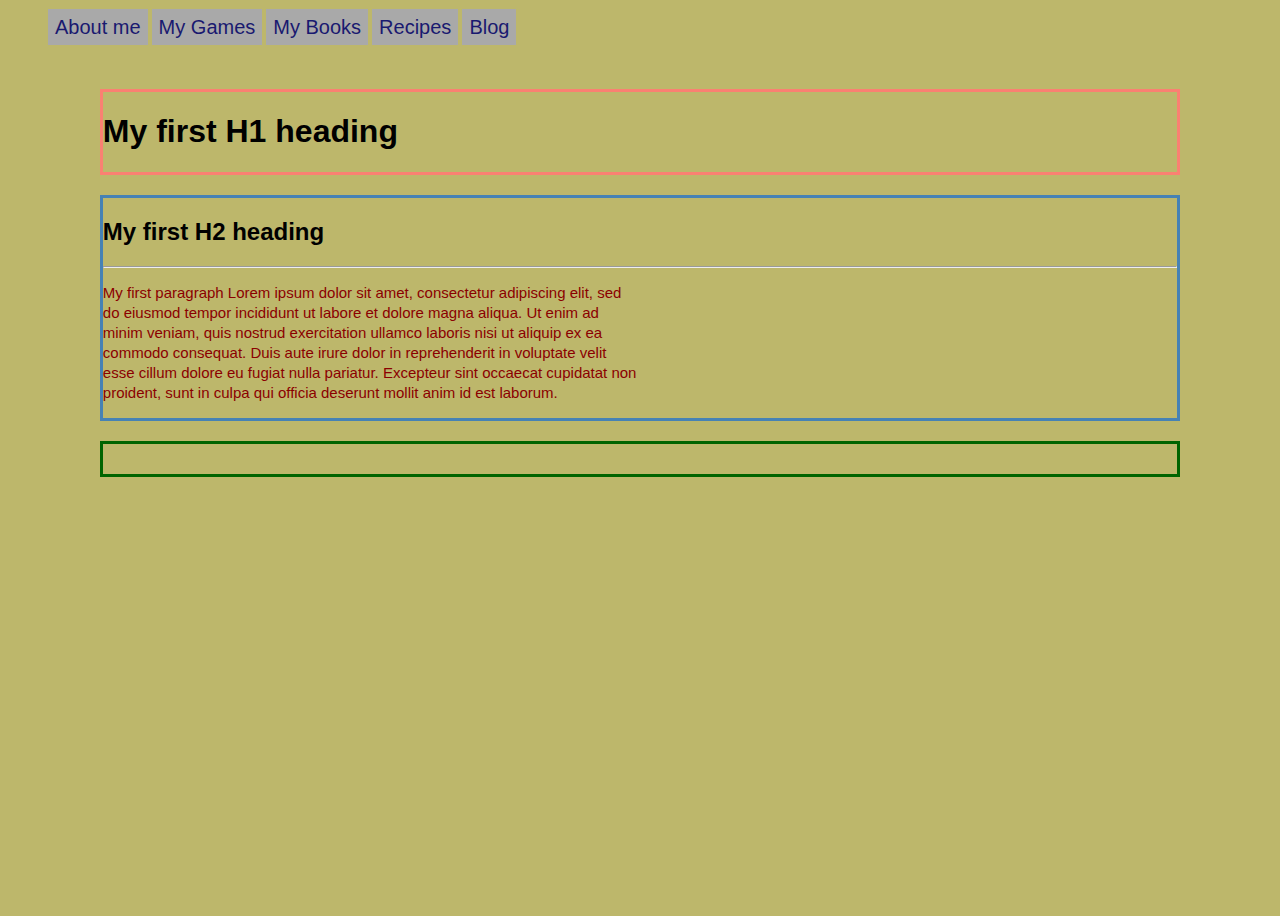
<file: Index.html>
<!DOCTYPE html>
<html>
    <head>
        <!-- hier zet je de code in de head tags -->
        <title> My first HTML site </title>
        <link rel="stylesheet" type="text/css" href="style.css">
    </head>
    <body>
        <nav>
            <ul class="navbar">
                <li><a href="about.html">About me</a></li>
                <li><a href="games.html">My Games</a></li>
                <li><a href="books.html">My Books</a></li> 
                <li><a href="recepten.html">Recipes</a></li> 
                <li><a href="blog.html">Blog</a></li>   
            </ul>
        </nav>
        <header>
                <h1>My first H1 heading</h1>
        </header> 
        <main>
            <section class="header2">
                <h2>My first H2 heading</h2>
            </section>
                <hr /> <!--My first horizontal rule-->
            <section class="paragraph">
                <p>My first paragraph Lorem ipsum dolor sit amet, consectetur adipiscing elit, 
                    sed do eiusmod tempor incididunt ut labore et dolore magna aliqua. 
                    Ut enim ad minim veniam, quis nostrud exercitation ullamco laboris nisi ut aliquip ex ea commodo consequat. 
                    Duis aute irure dolor in reprehenderit in voluptate velit esse cillum dolore eu fugiat nulla pariatur. 
                    Excepteur sint occaecat cupidatat non proident, 
                    sunt in culpa qui officia deserunt mollit anim id est laborum.</p>
            </section>
        </main> 
        <footer>
                
        </footer>
    </body>
</html>
</file>
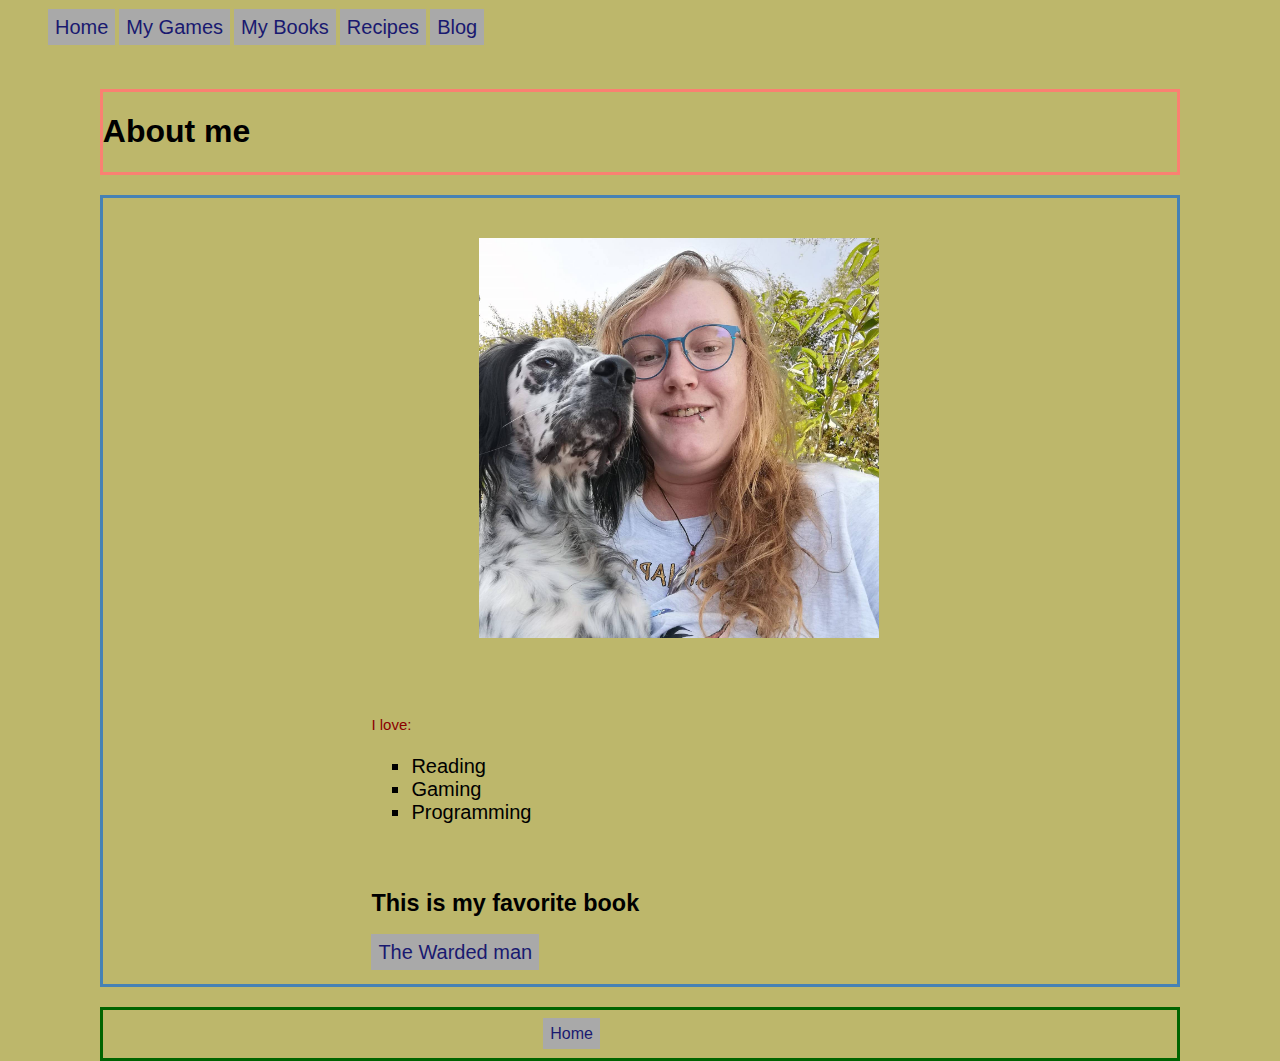
<file: about.html>
<!DOCTYPE html>
<html>
    <head>
        <title> About me </title>
        <link rel="stylesheet" type="text/css" href="style.css">
    </head>
    <body>
        <nav>
            <ul class="navbar">
                <li><a href="index.html">Home</a></li>
                <li><a href="games.html">My Games</a></li>
                <li><a href="books.html">My Books</a></li> 
                <li><a href="recepten.html">Recipes</a></li> 
                <li><a href="blog.html">Blog</a></li>    
            </ul>
        </nav>
        <header>
            <h1>About me</h1>
        </header>
        <main>
                
            <section class="foto">
                <img class="tony"  src="images/MelTony.jpg" alt="Me and Tony">
            </section>
                <br>
            <section class="hobbies">
                <p>I love:</p>
                <ul>
                    <li>Reading</li>
                    <li>Gaming</li>
                    <li>Programming</li>
                </ul>    
                <br>
                <h3>This is my favorite book</h3>    
                <nav class="book">
                    <a href="https://www.goodreads.com/book/show/3428935-the-warded-man?ac=1&from_search=true&qid=MXC6jHLajg&rank=1" target="_blank">The Warded man</a>    
                </nav>
            </section>    
        </main>
        <footer>
            <nav>
                <a href="Index.html">Home</a>
            </nav>
        </footer>    
    </body>
</html>
</file>
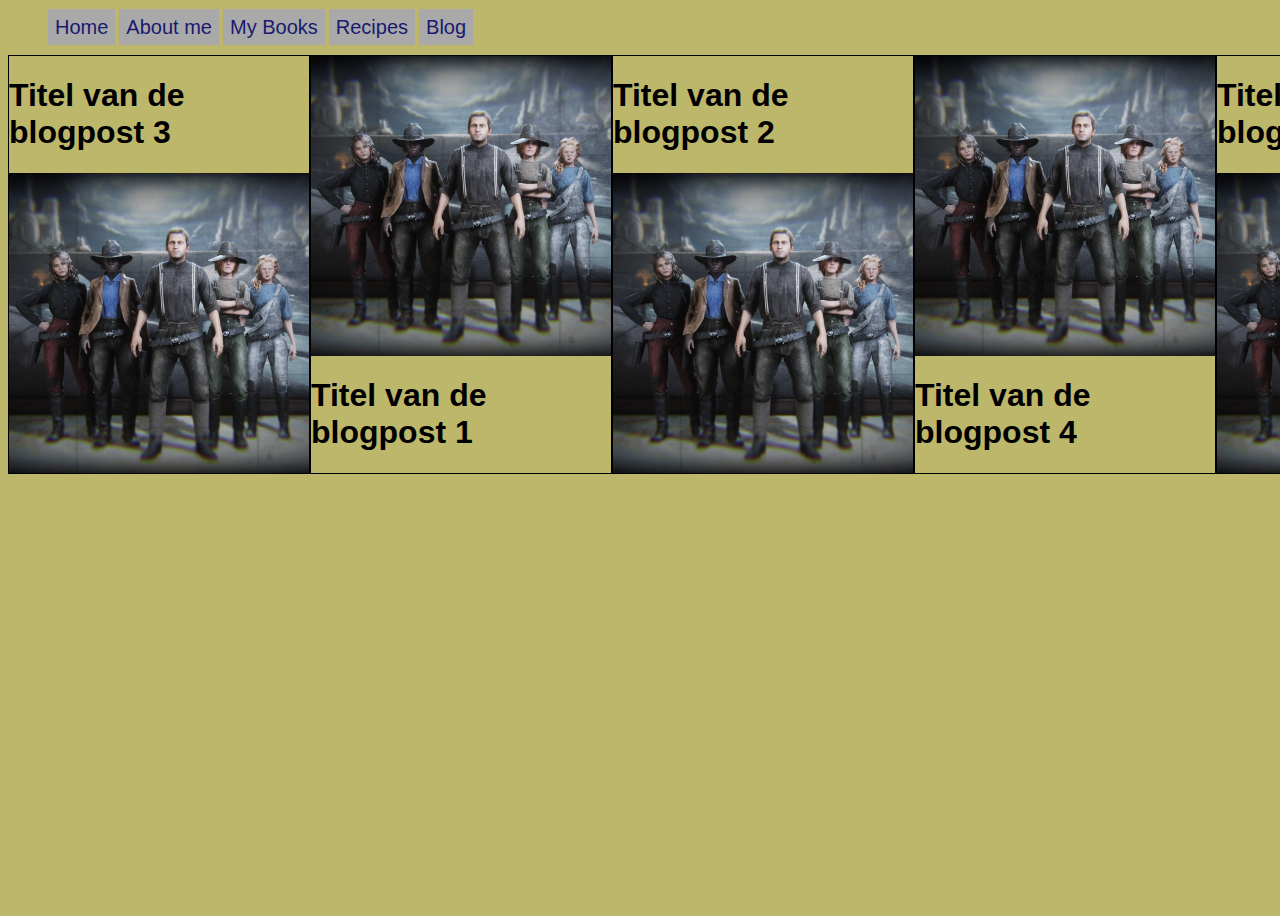
<file: blog.html>
<!DOCTYPE html>
<html>
    <head>
        <title> Blog </title>
        <link rel="stylesheet" type="text/css" href="style.css">
    </head>
    <body>
       <div>
        <nav>
            <ul class="navbar">
                <li><a href="index.html">Home</a></li>
                <li><a href="about.html">About me</a></li>
                <li><a href="books.html">My Books</a></li>    
                <li><a href="recepten.html">Recipes</a></li>
                <li><a href="blog.html">Blog</a></li> 
            </ul>
        </nav>
        </div>
        
        <div class="container">
            <div class="blogpost b1"> 
                <img width="300px" src="images/gang.jpg"/> 
                <h1> Titel van de blogpost 1</h1> 
            </div>
            <div class="blogpost b2"> 
                <img width="300px" src="images/gang.jpg"/> 
                <h1> Titel van de blogpost 2</h1> 
            </div>
            <div class="blogpost b3"> 
                <img width="300px" src="images/gang.jpg"/> 
                <h1> Titel van de blogpost 3</h1> 
            </div>
            <div class="blogpost b4"> 
                <img width="300px" src="images/gang.jpg"/> 
                <h1> Titel van de blogpost 4</h1> 
            </div>
            <div class="blogpost b5"> 
                <img width="300px" src="images/gang.jpg"/> 
                <h1> Titel van de blogpost 5</h1> 
            </div>
        </div>

    </body>
</html>
</file>
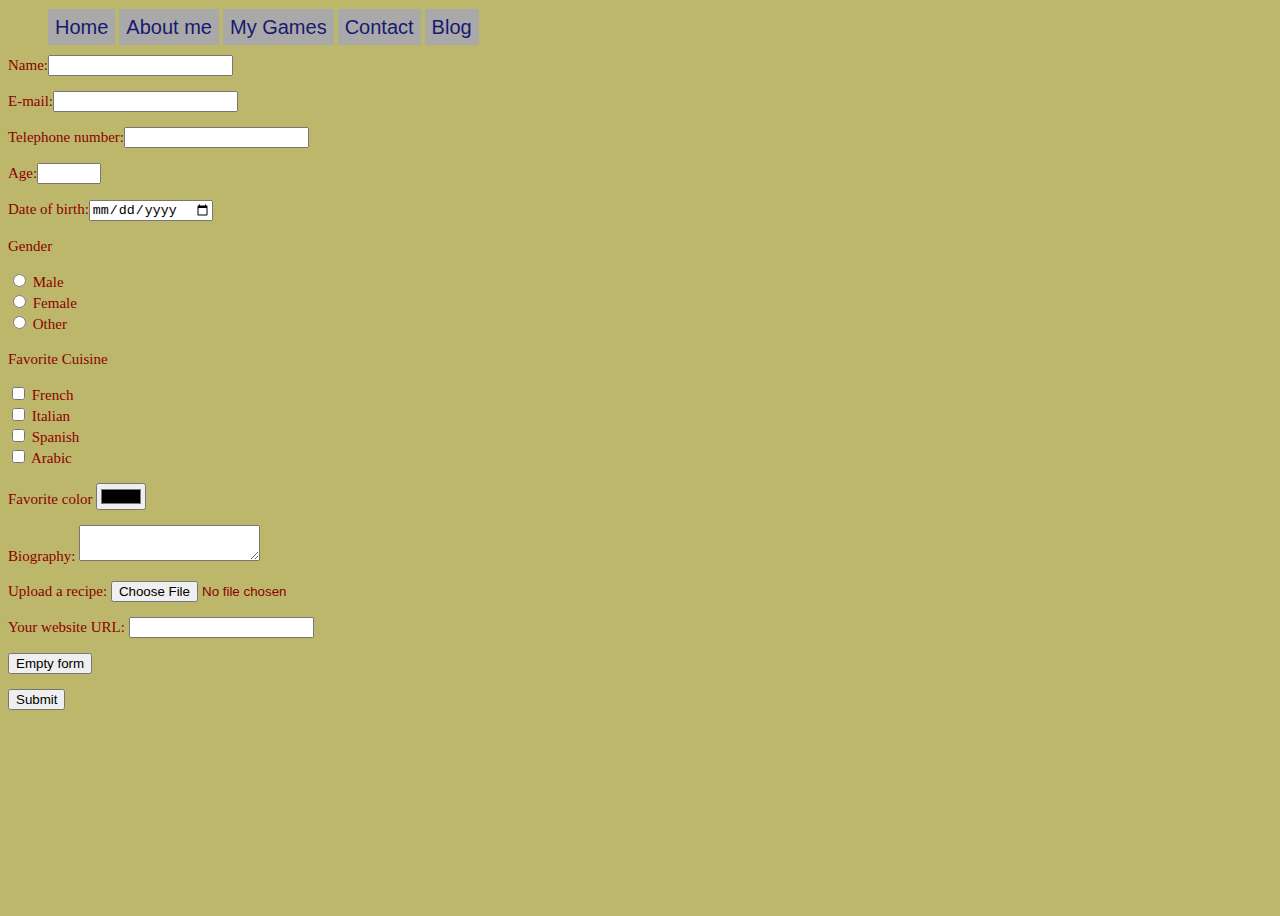
<file: recepten.html>
<!DOCTYPE html>
<html>
    <head>
        <title> Recipes </title>
        <link rel="stylesheet" type="text/css" href="style.css">
    </head>
    <body>
       <div>
        <nav>
            <ul class="navbar">
                <li><a href="index.html">Home</a></li>
                <li><a href="about.html">About me</a></li>
                <li><a href="games.html">My Games</a></li> 
                <li><a href="recepten.html">Contact</a></li>
                <li><a href="blog.html">Blog</a></li>     
            </ul>
        </nav>
        </div>

        <form name="contact" method="POST" data-netlify="true">
            <p>
                <label>Name:<input type="text" name="name"></label> 
            </p>
            <p>
                <label>E-mail:<input type="email" name="email"></label>
            </p>
            <p>
                <label>Telephone number:<input type="tel" name="telephone-number"></label>
            </p>
            <p>
                <label>Age:<input type="number" id="age" min="1" max="150" name="age"></label>
            </p>
            <p>
                <label>Date of birth:<input type="date" name="date-of-birth"></label>
            </p>
            <p>
                <label>Gender </label>
            </p>
            <p>    
                <input type="radio" id="male" name="gender" value="male">
                <label for="male">Male</label><br>
                <input type="radio" id="female" name="gender" value="female">
                <label for="female">Female</label><br>
                <input type="radio" id="other" name="gender" value="other">
                <label for="other">Other</label>
            </p>
            <p>
                <label>Favorite Cuisine</label>
            </p>
            <p>
                <input type="checkbox" id="french" name="cuisine" value="french">
                <label for="french">French</label><br>
                <input type="checkbox" id="italian" name="cuisine" value="italian">
                <label for="italian">Italian</label><br>
                <input type="checkbox" id="spanish" name="cuisine" value="spanish">
                <label for="spanish">Spanish</label><br>
                <input type="checkbox" id="arabic" name="cuisine" value="arabic">
                <label for="arabic">Arabic</label>
            </p>
            <p>
                <label for="color">Favorite color</label>
                <input type="color" id="color" name="favorite-color" value="color">
            </p>
            <p>
                <label>Biography:</label>
                <textarea name="bio"></textarea>
            </p>
            <p>
                <label>Upload a recipe:</label>
                <input type="file" name="recipe-file">
            </p>
            <p>
                <label>Your website URL:</label>
                <input type="url" name="website-url">
            </p>
            <p>
                <button type="reset">Empty form</button>
            </p>
            <p>
                <button type="submit">Submit</button>
            </p>
        </form>

        
    </body>
</html>
</file>
<file: style.css>
html {
  height: 100%;
}

body {
  height: 100%;
}

header {
  border: 3px solid salmon;
  width: 96%;
  margin: 50px auto 15px auto;
}

h1 {
  font-family: Verdana, Geneva, Tahoma, sans-serif;
}


main {
  border: 3px solid steelblue;
  width: 96%;
  margin: 20px auto;
  font-family: Verdana, Geneva, Tahoma, sans-serif;
}

p {
  font-size: 12px;
  line-height: 15px;
}

.tony {
  margin: 20px 120px;
  width: 200px;
}

.hobbies{
  font-size: 12px;
  margin: auto;
  width: 50%;
}

.hobbies ul{
  list-style-type: square;
}


.navbar ul {
  list-style-type: none;
  margin: 0;
  padding: 0;
}

.navbar li {
  display: inline;
  font-size: 12px;
}

.navbar a{
  font-family: Verdana, Geneva, Tahoma, sans-serif;
  background-color: darkgrey;
  text-decoration: none;
  padding: 7px;
  color: midnightblue;
}

.navbar a:hover{
  color: white;
  background-color: darkgreen;
}

.book{
  width: 200px;
  margin-bottom: 20px;
}

.book a {
  color: midnightblue;
  text-decoration: none;
  background-color: darkgray;
  padding: 7px;
  margin: 0px auto 100px auto;
}

.book a:hover {
  background-color: darkgreen;
  color: white;
}

footer{
  font-family: Verdana, Geneva, Tahoma, sans-serif;
  border: 3px solid darkgreen;
  margin: 20px auto;
  padding: 15px 0;
  width: 96%
}

footer a {
  color: midnightblue;
  text-decoration: none;
  background-color: darkgrey;
  padding: 7px;
  margin: auto 41%;
}

footer a:hover{
  color: white;
  background-color: darkgreen;
}

.container {
  display: flex;
}

.blogpost { 
  width: 300px; border: 1px solid black;
  display: flex;
  flex-direction: column;
}

.b1 {
  flex-grow: 1;
}

.b2 {
  align-self: center;
  flex-direction: column-reverse;
}

.b3 {
  flex-direction: column-reverse;
  order: -2;
  align-self: flex-end;
}

.b4 {
  align-self: flex-end;
}

.b5 {
  flex-direction: column-reverse;
}

@media (min-width: 1024px) {

  body {
    background-color: darkkhaki;
  }
  
  .navbar li{
    font-size: 20px;
  }

  header{
    width: 85%;
  }

  main{
    width: 85%;
  }

  p {
    font-size: 15px;
    width: 50%;
    line-height: 20px;
    color: darkred;
  }

  .hobbies{
    font-size: 20px;
    margin: auto;
  }

  footer{
    width: 85%;
  }

  .tony{
    width: 400px;
    margin: 40px 35%;
  }

}
</file>
